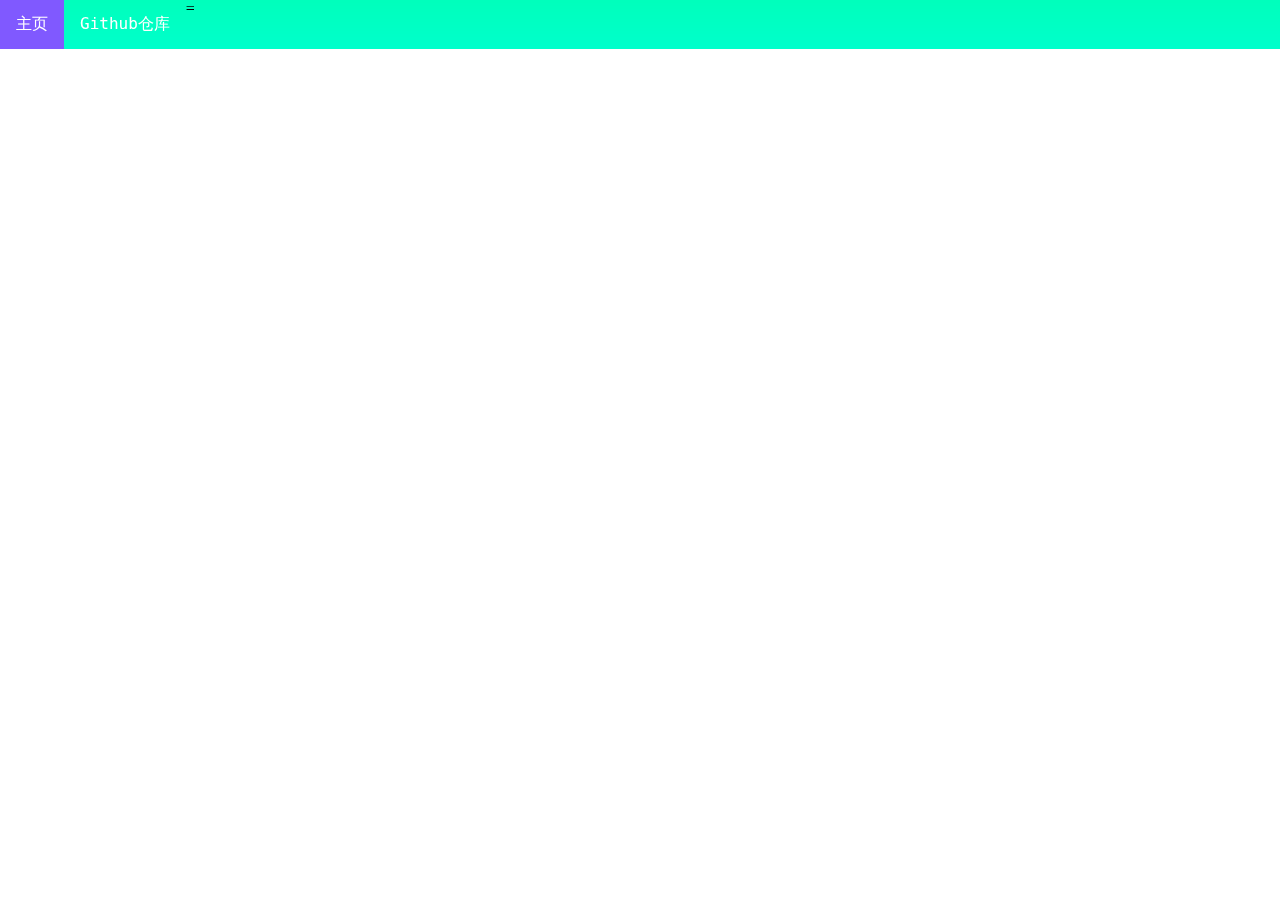
<file: index.html>
<!DOCTYPE html>

<html lang="zh">
<head>
	<meta charset="utf-8" />
	<title>rmetxi的网站</title>
	<link rel="stylesheet" type="text/css" href="style.css">
</head>
<body>

<ul class="barlist">
	<li class="bar"><a class="active" href="#home">主页</a></li>=
	<li class="bar Consolas"><a href="https://github.com/rmetxi/rmetxi.github.io">Github仓库</a></li>
</ul>
<br />
<!--<button onclick="alert(Date())">现在的时间是?</button>-->
</body>
</html>
</file>
<file: style.css>
.Consolas{
    font-family:"Lucida Console", Monaco, monospace;
}
.Center{
    text-align:center;
}
.Rainbow{

    background-image:url('src/minirainbow.png');
    background-repeat:no-repeat;
}
.colorbox{
    background-image:url('src/toprainbow.png');
    background-repeat:no-repeat;
}
.bordernone {
	border-style:none;
}
.borderdotted {
	border-style:dotted;
}
.borderdashed {
	border-style:dashed;
}
.bordersolid {
	border-style:solid;
}
.borderdouble {
	border-style:double;
}
.bordergroove {
	border-style:groove;
}
.borderridge {
	border-style:ridge;
}
.borderinset {
	border-style:inset;
}
.borderoutset {
	border-style:outset;
}
.borderhidden {
	border-style:hidden;
}
ul.barlist {
    list-style-type: none;
    margin: 0;
    padding: 0;
    overflow: hidden;
    background-image:url('src/toprainbow.png');
    position: fixed;
    top: 0;
	left: 0;
	height: 49px;
    width: 100%;
}

ul li.bar {
    float: left;
}

ul li a {
    display: block;
    color: white;
    text-align: center;
    padding: 14px 16px;
    text-decoration: none;
}

ul li a:hover:not(.active) {
    background-color: #111;
}

ul li a.active {
    background-color: #8059FF;
}
.dropdown {
  position: relative;
  display: inline-block;
}
.dropdown-content {
  display: none;
  position: absolute;
  background-color: #f9f9f9;
  min-width: 160px;
  box-shadow: 0px 8px 16px 0px rgba(0,0,0,0.2);
  padding: 12px 16px;
}
.dropdown:hover .dropdown-content {
  display: block;
}
.main___{
	position: relative;
	top: 30px;
	left: 0;
	margin:0;
	padding:0;
}
</file>
